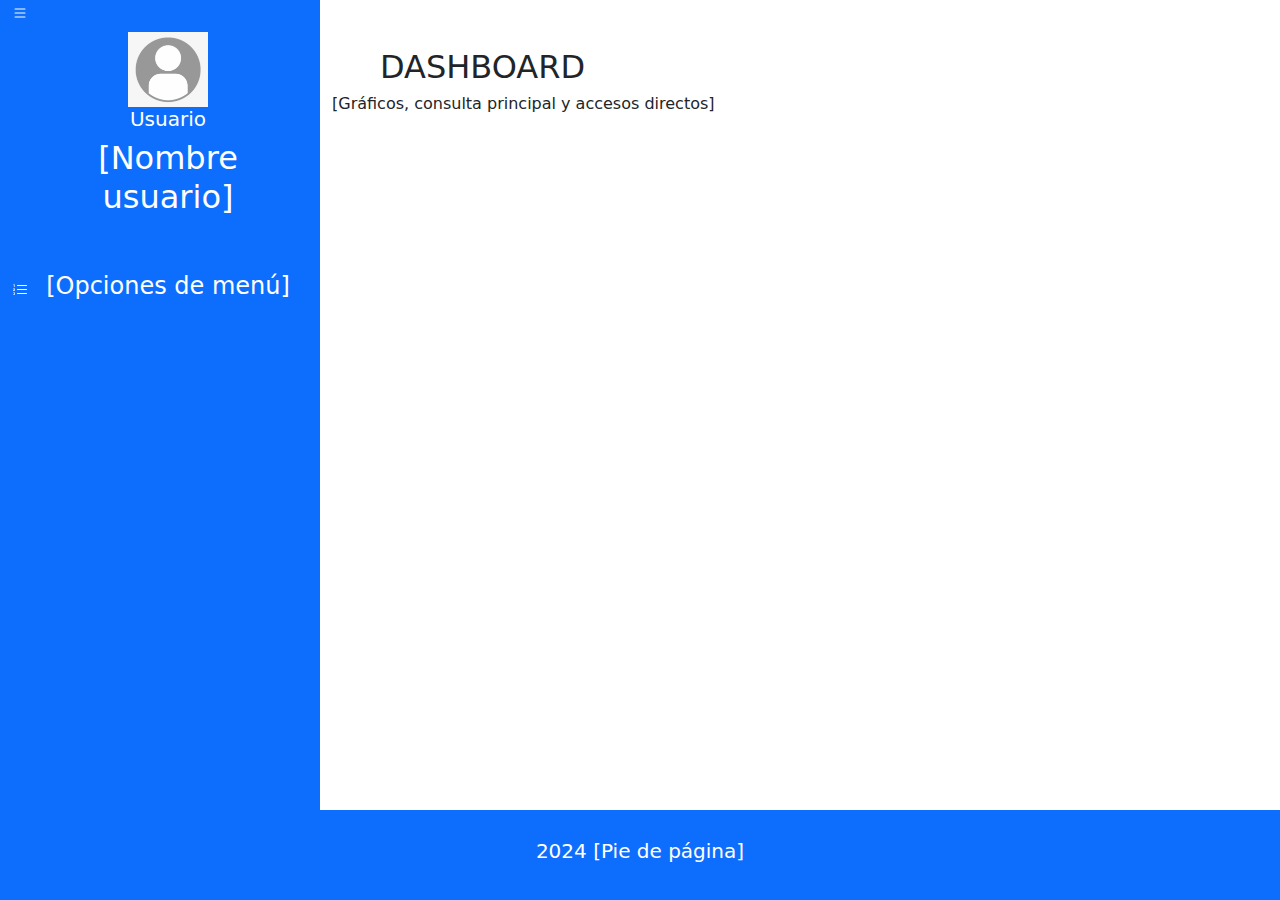
<file: index.html>
<!DOCTYPE html>
<html lang="en">
<head>
    <meta charset="UTF-8">
    <meta name="viewport" content="width=device-width, initial-scale=1.0">
    <link href="https://cdn.jsdelivr.net/npm/bootstrap@5.3.3/dist/css/bootstrap.min.css" rel="stylesheet" integrity="sha384-QWTKZyjpPEjISv5WaRU9OFeRpok6YctnYmDr5pNlyT2bRjXh0JMhjY6hW+ALEwIH" crossorigin="anonymous">
    <link rel="stylesheet" href="styles.css">
  </head>
    <title>Actividad 6</title>
</head>
<body class="text-white">



      <main class="container-fluid">
        <div class="row">
            <div class="bg-primary col-3 aside-menu">
                <div class="user-menu d-flex">
                    <div class="menu">
                        <svg xmlns="http://www.w3.org/2000/svg" width="16" height="16" fill="white" class="bi bi-list" viewBox="0 0 16 16">
                            <path fill-rule="evenodd" d="M2.5 12a.5.5 0 0 1 .5-.5h10a.5.5 0 0 1 0 1H3a.5.5 0 0 1-.5-.5m0-4a.5.5 0 0 1 .5-.5h10a.5.5 0 0 1 0 1H3a.5.5 0 0 1-.5-.5m0-4a.5.5 0 0 1 .5-.5h10a.5.5 0 0 1 0 1H3a.5.5 0 0 1-.5-.5"/>
                          </svg>
                    </div>

                    <div class="user-navbar-container">
                        <img src="./assets/img-login.png" alt="">
                        <h2 class="fs-5">Usuario</h2>
                        <h3 class="fs-2">[Nombre usuario]</h3>
                    </div>

                </div>

                <div class="menu-buttons d-flex pt-5">
                    <div class="d-flex text-center align-items-center">
                        <svg xmlns="http://www.w3.org/2000/svg" width="16" height="16" fill="white" class="bi bi-list-ol" viewBox="0 0 16 16">
                            <path fill-rule="evenodd" d="M5 11.5a.5.5 0 0 1 .5-.5h9a.5.5 0 0 1 0 1h-9a.5.5 0 0 1-.5-.5m0-4a.5.5 0 0 1 .5-.5h9a.5.5 0 0 1 0 1h-9a.5.5 0 0 1-.5-.5m0-4a.5.5 0 0 1 .5-.5h9a.5.5 0 0 1 0 1h-9a.5.5 0 0 1-.5-.5"/>
                            <path d="M1.713 11.865v-.474H2c.217 0 .363-.137.363-.317 0-.185-.158-.31-.361-.31-.223 0-.367.152-.373.31h-.59c.016-.467.373-.787.986-.787.588-.002.954.291.957.703a.595.595 0 0 1-.492.594v.033a.615.615 0 0 1 .569.631c.003.533-.502.8-1.051.8-.656 0-1-.37-1.008-.794h.582c.008.178.186.306.422.309.254 0 .424-.145.422-.35-.002-.195-.155-.348-.414-.348h-.3zm-.004-4.699h-.604v-.035c0-.408.295-.844.958-.844.583 0 .96.326.96.756 0 .389-.257.617-.476.848l-.537.572v.03h1.054V9H1.143v-.395l.957-.99c.138-.142.293-.304.293-.508 0-.18-.147-.32-.342-.32a.33.33 0 0 0-.342.338zM2.564 5h-.635V2.924h-.031l-.598.42v-.567l.629-.443h.635z"/>
                          </svg>
                    </div>

                    <div class="actions-navbar-container">
                        <h3 class="fs-4">[Opciones de menú]</h3>
                    </div>
                </div>

                
              </div>
        
            <div class="col-9 dashboard-container d-flex flex-column text-dark">
                <h2 class="ps-5 pt-5">DASHBOARD</h2>
                <h3 class="fs-6">[Gráficos, consulta principal y accesos directos]</h3>
            </div>
        </div>

      </main>

      <footer class="bg-primary">
        <h3 class="fs-5">2024 [Pie de página]</h3>
      </footer>

    <script src="https://cdn.jsdelivr.net/npm/bootstrap@5.3.3/dist/js/bootstrap.bundle.min.js" integrity="sha384-YvpcrYf0tY3lHB60NNkmXc5s9fDVZLESaAA55NDzOxhy9GkcIdslK1eN7N6jIeHz" crossorigin="anonymous"></script>
</body>
</html>
</file>
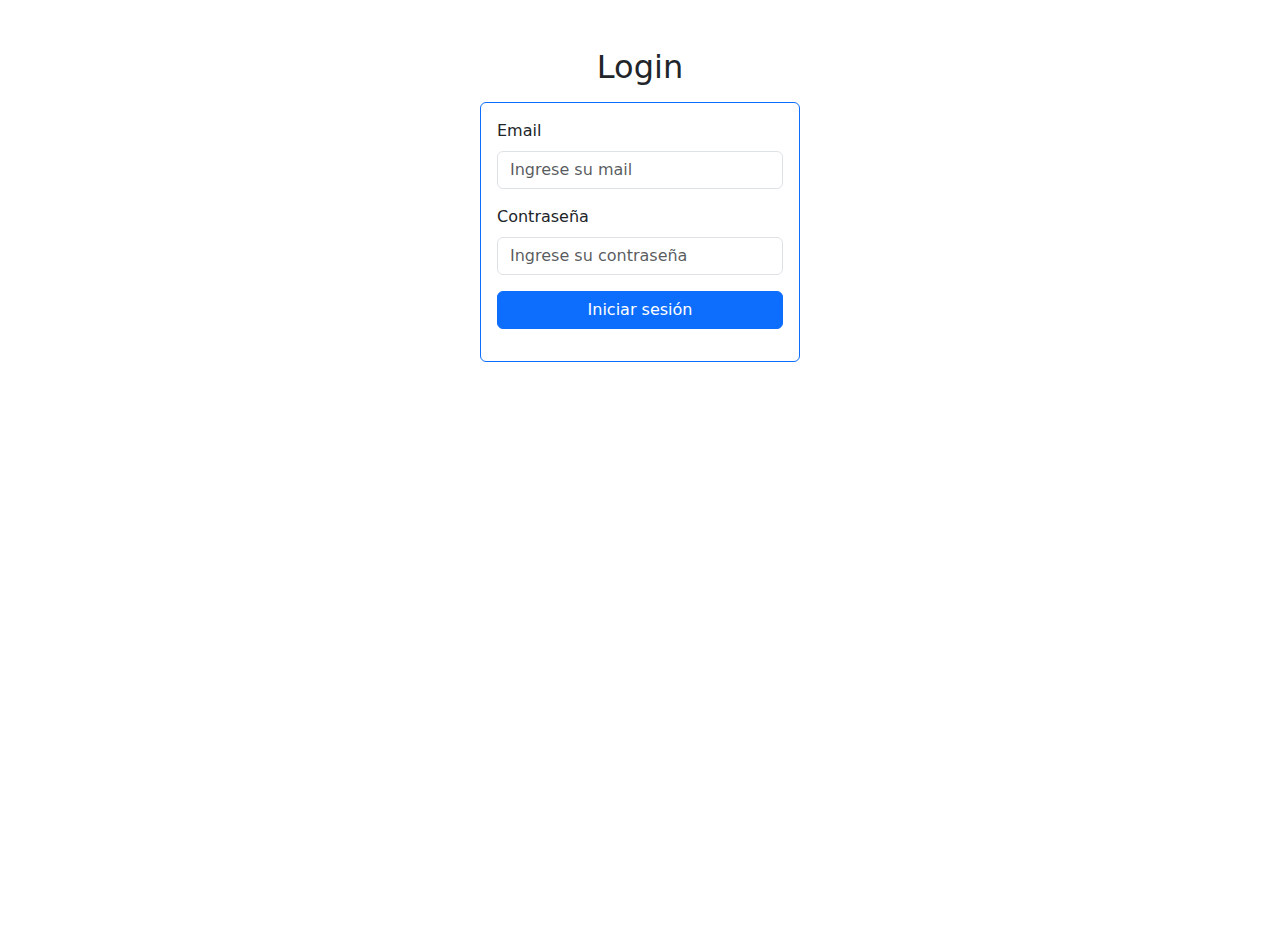
<file: pages/login.html>
<!DOCTYPE html>
<html lang="en">
<head>
    <meta charset="UTF-8">
    <meta name="viewport" content="width=device-width, initial-scale=1.0">
    <link href="https://cdn.jsdelivr.net/npm/bootstrap@5.3.3/dist/css/bootstrap.min.css" rel="stylesheet" integrity="sha384-QWTKZyjpPEjISv5WaRU9OFeRpok6YctnYmDr5pNlyT2bRjXh0JMhjY6hW+ALEwIH" crossorigin="anonymous">
    <title>Document</title>
</head>
<body>

    <main class="d-flex flex-column w-100 min-vh-100 mt-5">
        <div class="text-center w-50 mx-auto mb-2">
            <h2 class="">Login</h2>
        </div>
    
        <div class="d-flex flex-column w-25  mx-auto border border-primary rounded p-3">

            <div class="mb-3 w-100">
                <label for="mail" class="form-label">Email</label>
                <input type="email" class="form-control" id="mail-form" placeholder="Ingrese su mail">
            </div>
    
            <div class="mb-3 w-100">
                <label for="password" class="form-label">Contraseña</label>
                <input type="password" class="form-control" id="pass-form" placeholder="Ingrese su contraseña">
            </div>
            
            <div class="w-100">
                <button type="submit" class="btn btn-primary mb-3 w-100">Iniciar sesión</button>
              </div>
        </div>

    </main>
    

    <script src="https://cdn.jsdelivr.net/npm/bootstrap@5.3.3/dist/js/bootstrap.bundle.min.js" integrity="sha384-YvpcrYf0tY3lHB60NNkmXc5s9fDVZLESaAA55NDzOxhy9GkcIdslK1eN7N6jIeHz" crossorigin="anonymous"></script>
</body>
</html>
</file>
<file: styles.css>
.aside-menu{
    height: 100%;    
}


.user-navbar-container{
    display: flexbox;
    flex-direction: column;
    text-align: center;
    padding-top: 2rem;
    font-size: 10px;
    width: 100%;
    height: 20%;
}

.actions-navbar-container{
    display: flexbox;
    flex-direction: column;
    text-align: center;
    font-size: 10px;
    width: 100%;
    height: 70%;
}


.user-navbar-container img{
    height: 50%;
    width: 5rem;

}

.dashboard-container{
    
}

body{
    height: 100vh;
}
main{
    height: 90%;
}

main .row{
    height: 100%;
}

footer{
    height: 10%;
    display: flex;
    justify-content: center;
    align-items: center;
}
</file>
